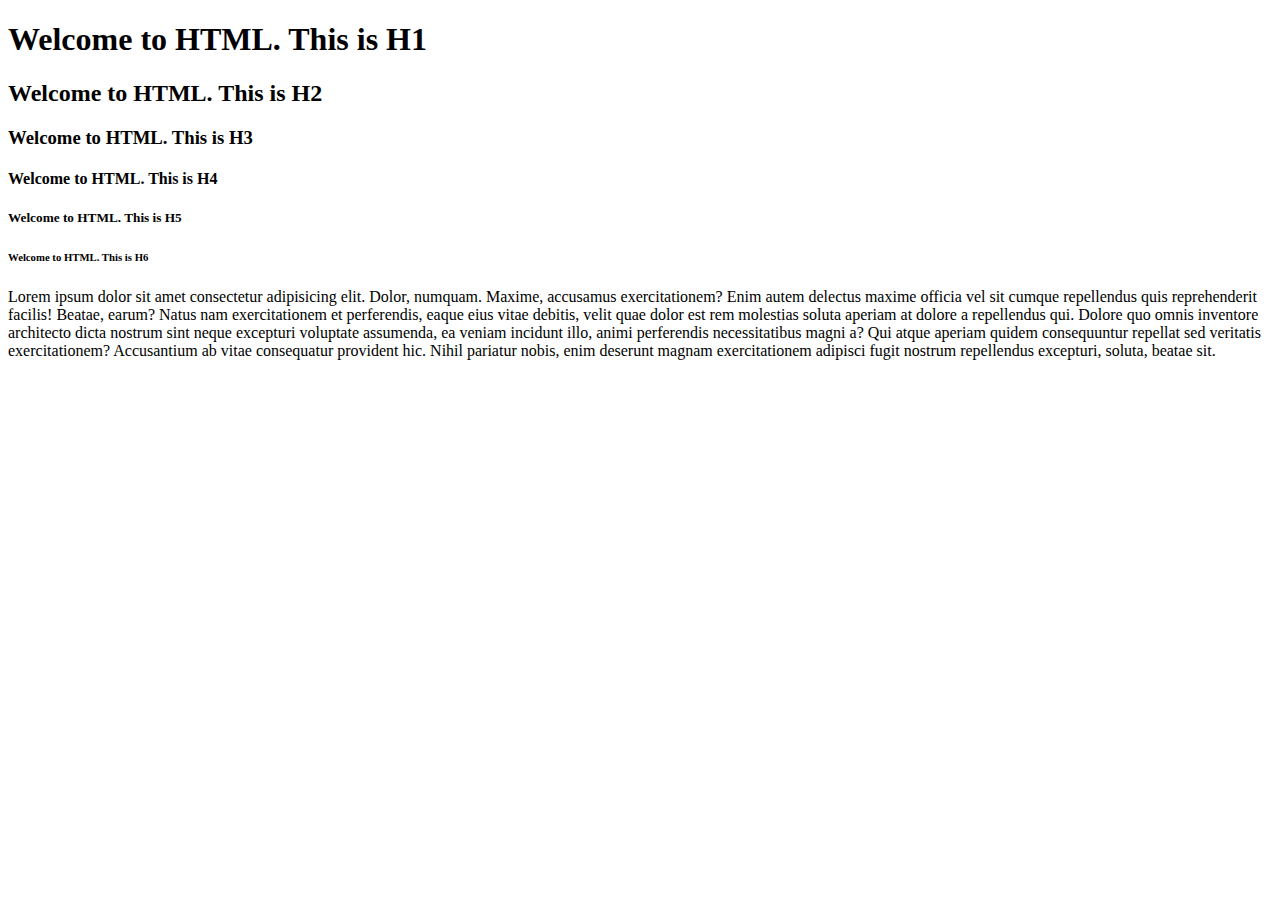
<file: index.html>
<!DOCTYPE html>
<html lang="en">

<head>
 <meta charset="UTF-8">
<meta name="viewport" content="width=device-width, initial-scale=1.0">
<title>Document</title>
</head>

<body>
<h1>Welcome to HTML. This is H1 </h1>
<h2>Welcome to HTML. This is H2 </h2>
<h3>Welcome to HTML. This is H3 </h3>
<h4>Welcome to HTML. This is H4 </h4>
<h5>Welcome to HTML. This is H5 </h5>
<h6>Welcome to HTML. This is H6 </h6>
<p>Lorem ipsum dolor sit amet consectetur adipisicing elit. Dolor, numquam. Maxime, accusamus exercitationem? Enim autem delectus maxime officia vel sit cumque repellendus quis reprehenderit facilis! Beatae, earum? Natus nam exercitationem et perferendis, eaque eius vitae debitis, velit quae dolor est rem molestias soluta aperiam at dolore a repellendus qui. Dolore quo omnis inventore architecto dicta nostrum sint neque excepturi voluptate assumenda, ea veniam incidunt illo, animi perferendis necessitatibus magni a? Qui atque aperiam quidem consequuntur repellat sed veritatis exercitationem? Accusantium ab vitae consequatur provident hic. Nihil pariatur nobis, enim deserunt magnam exercitationem adipisci fugit nostrum repellendus excepturi, soluta, beatae sit.</p>
</body>
</html>
</file>
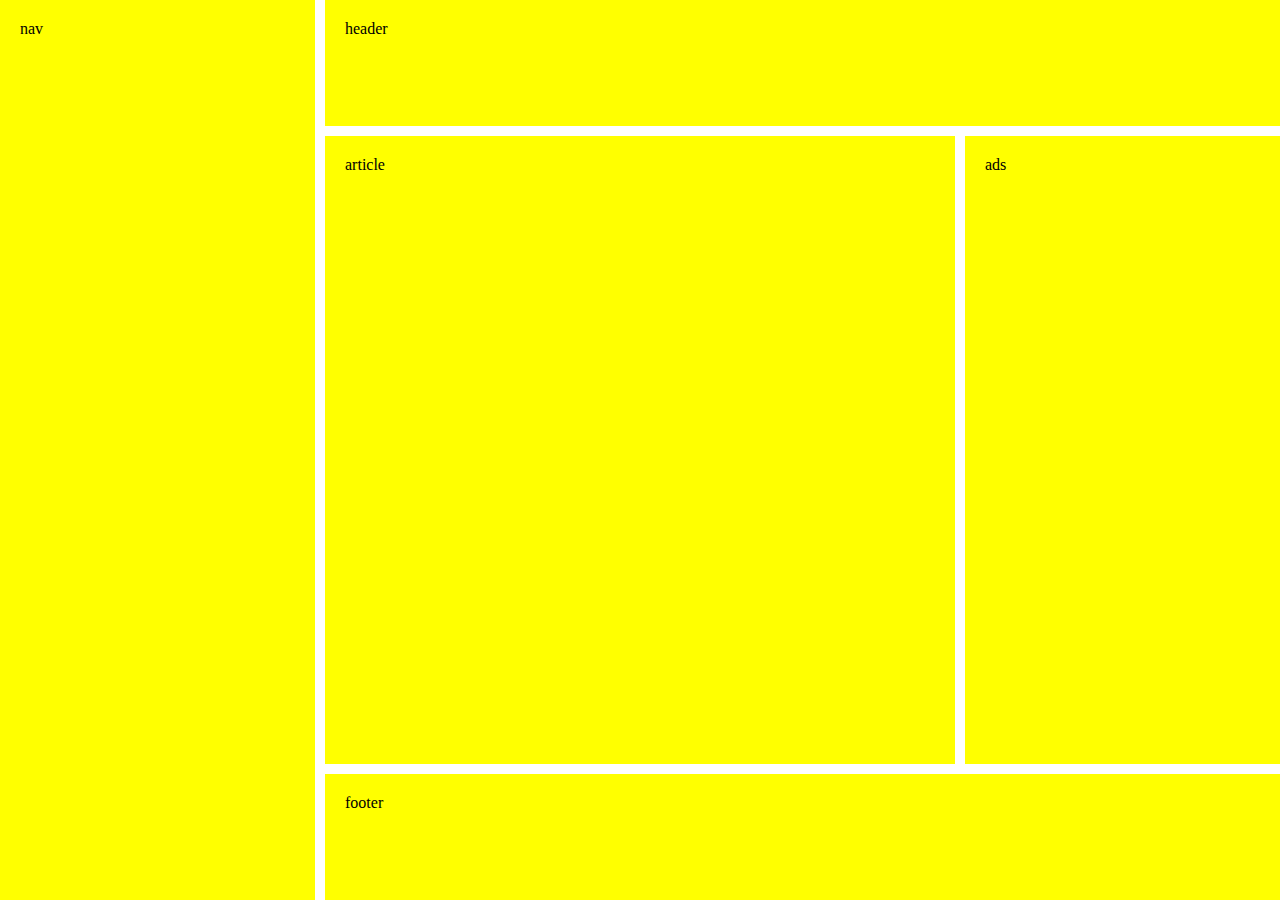
<file: grid_2.html>
<!DOCTYPE html>
<html lang="en">
<head>
    <meta charset="UTF-8">
    <meta name="viewport" content="width=device-width, initial-scale=1.0">
    <title>Document</title>
    <link rel="stylesheet" href="style.css">
</head>
<body>
    <div class="container">
        <div class="nav">nav</div>
        <div class="header">header</div>
        <div class="article">article</div>
        <div class="ads">ads</div>
        <div class="footer">footer</div>
    </div>
</body>
</html>
</file>
<file: style.css>
* {
    box-sizing: border-box;
    margin: 0;
}

.container {
    display: grid;
    gap: 10px;
    height: 100vh;
    width: 100vw;
    grid-template-areas:
            " nav header header"
         "nav article ads"
             "nav footer footer";

    grid-template-columns: 1fr 2fr 1fr;
    grid-template-rows: 1fr 5fr 1fr;
}

.nav {
    grid-area: nav;
    background-color: yellow;
    padding: 20px;
} 

.header {
    grid-area: header;
    background-color: yellow;
     padding: 20px;
}
.article {
    grid-area: article;
    background-color: yellow;
     padding: 20px;
}

.ads {
    grid-area: ads;
    background-color: yellow;
     padding: 20px;
}
.footer {
    grid-area: footer;
    background-color: yellow;
     padding: 20px;
}
</file>
